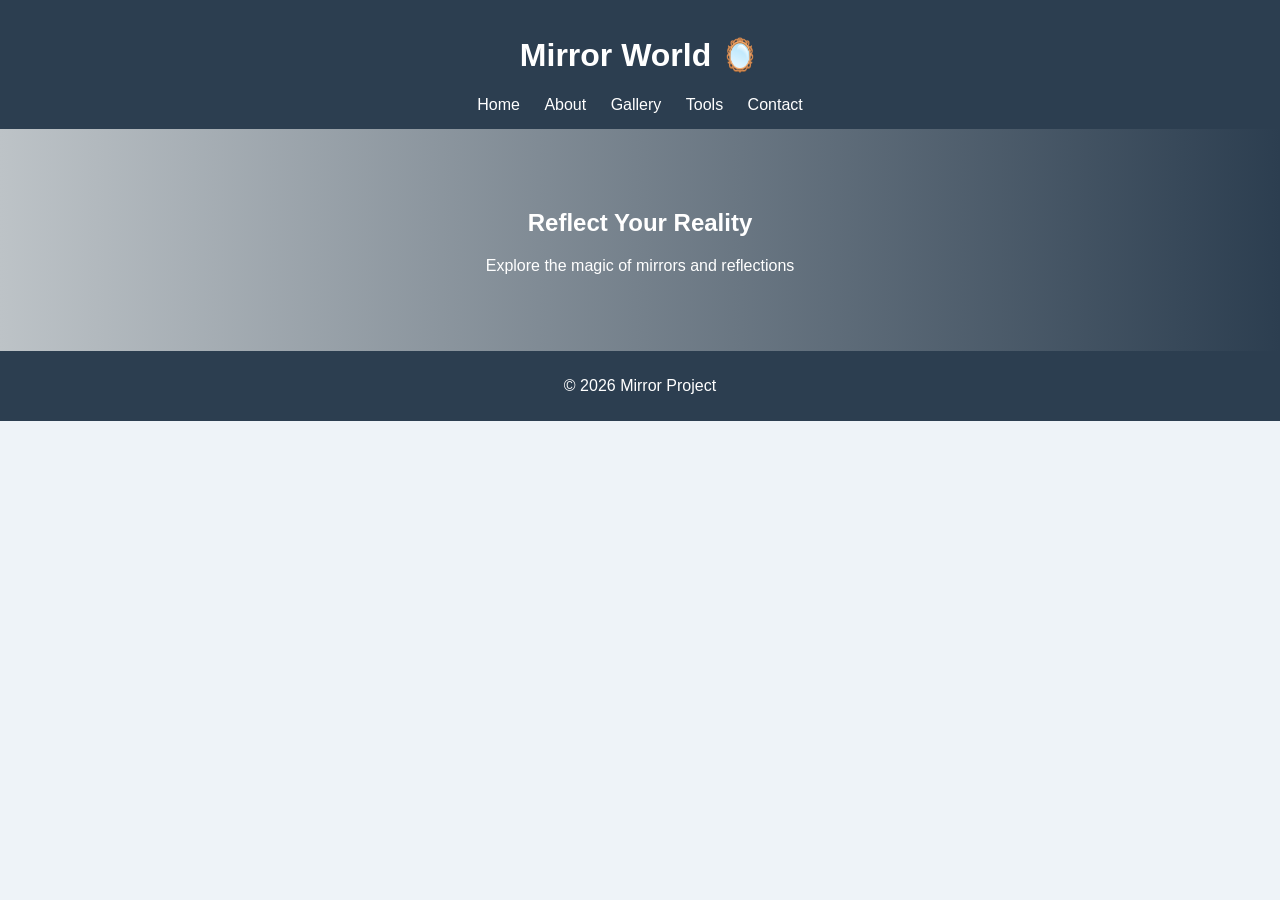
<file: index.html>
<!DOCTYPE html>
<html lang="en">
<head>
  <meta charset="UTF-8">
  <title>Mirror World</title>
  <link rel="stylesheet" href="css/style.css">
</head>
<body>

<header>
  <h1>Mirror World 🪞</h1>
  <nav>
    <a href="index.html">Home</a>
    <a href="pages/about.html">About</a>
    <a href="pages/gallery.html">Gallery</a>
    <a href="pages/tools.html">Tools</a>
    <a href="pages/contact.html">Contact</a>
  </nav>
</header>

<section class="hero">
  <h2>Reflect Your Reality</h2>
  <p>Explore the magic of mirrors and reflections</p>
</section>

<footer>
  <p>© 2026 Mirror Project</p>
</footer>

</body>
</html>
</file>
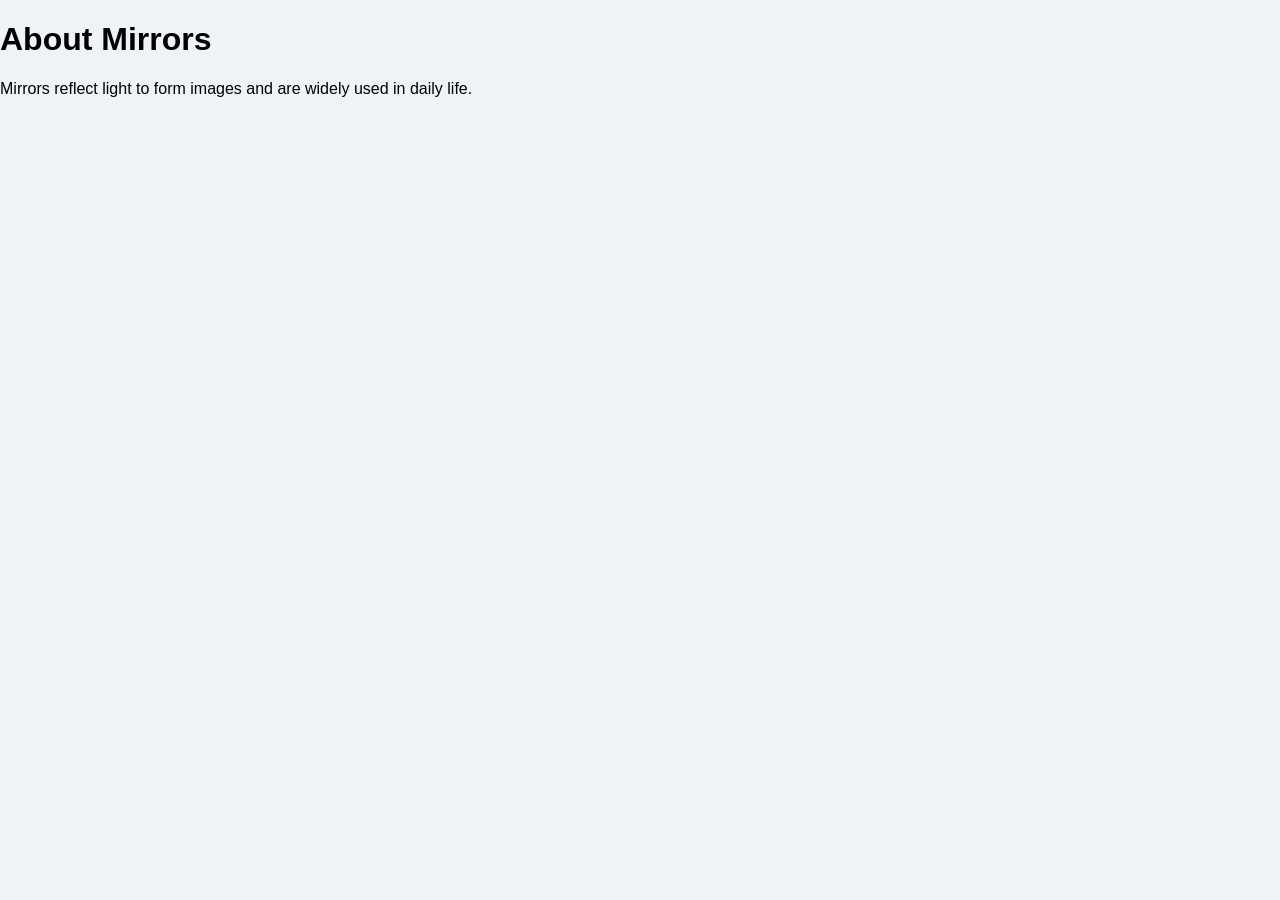
<file: pages/about.html>
<!DOCTYPE html>
<html>
<head>
  <title>About Mirrors</title>
  <link rel="stylesheet" href="../css/style.css">
</head>
<body>

<h1>About Mirrors</h1>
<p>Mirrors reflect light to form images and are widely used in daily life.</p>

</body>
</html>
</file>
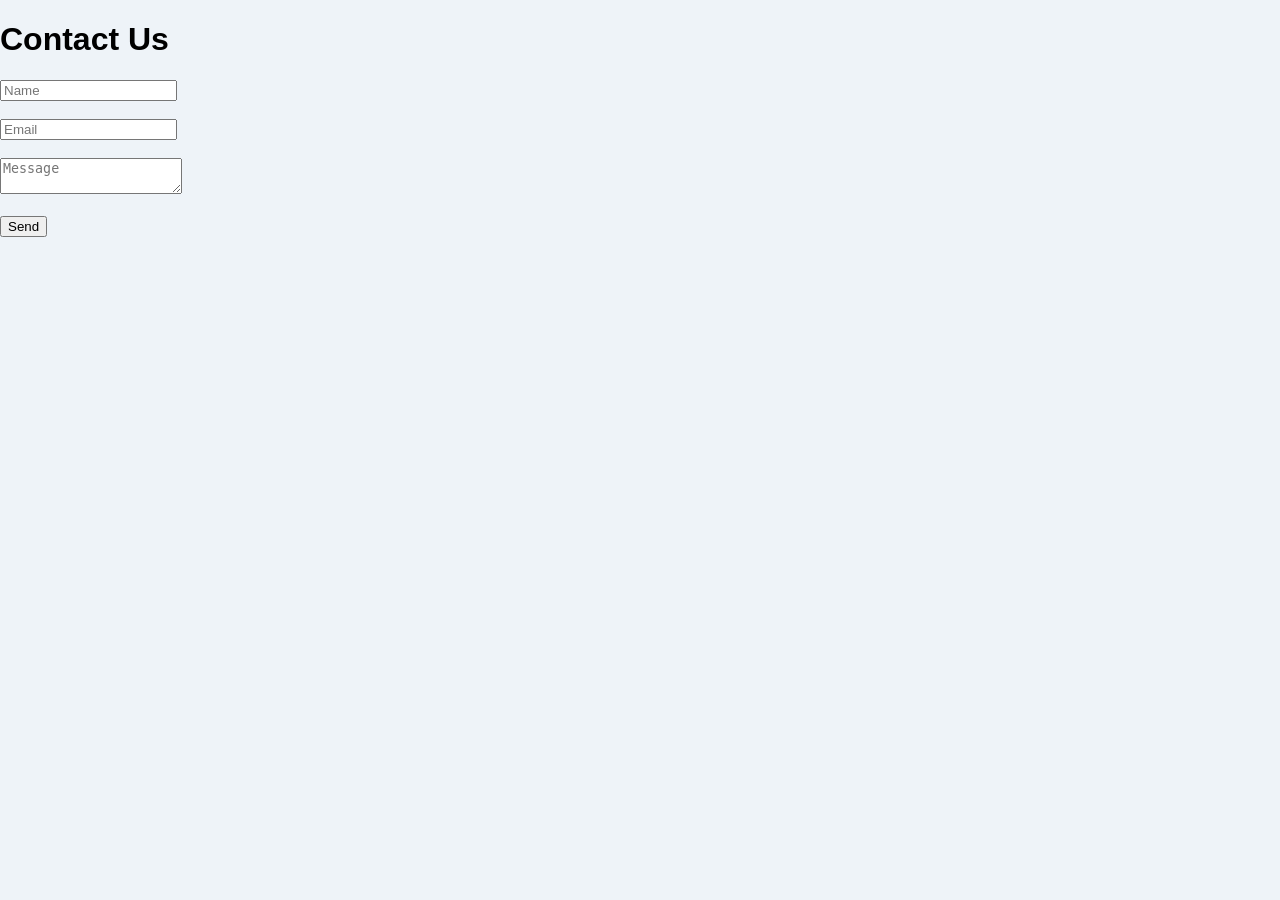
<file: pages/contact.html>
<!DOCTYPE html>
<html>
<head>
  <title>Contact</title>
  <link rel="stylesheet" href="../css/style.css">
</head>
<body>

<h1>Contact Us</h1>

<form>
  <input type="text" placeholder="Name"><br><br>
  <input type="email" placeholder="Email"><br><br>
  <textarea placeholder="Message"></textarea><br><br>
  <button type="submit">Send</button>
</form>

</body>
</html>
</file>
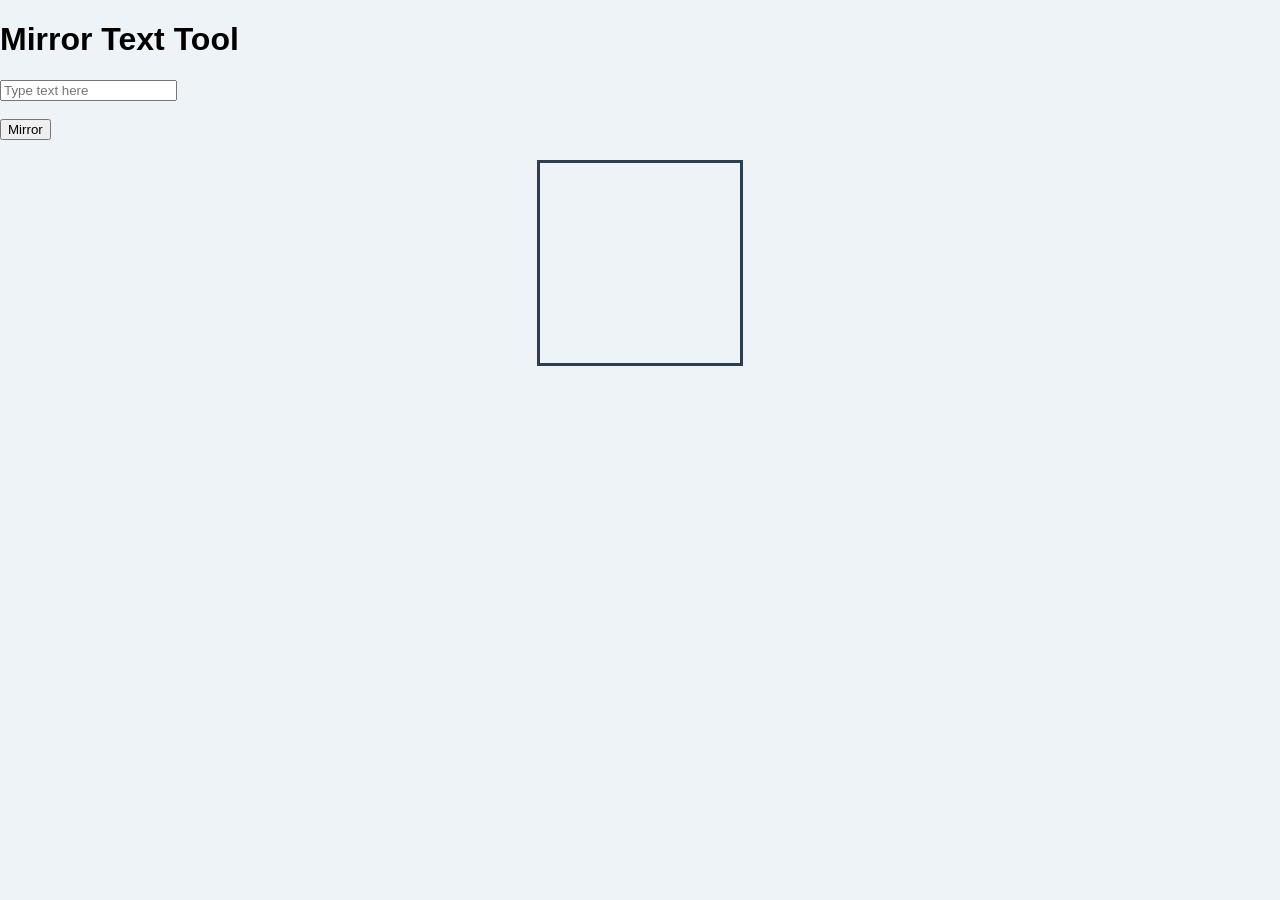
<file: pages/tools.html>
<!DOCTYPE html>
<html>
<head>
  <title>Mirror Tool</title>
  <link rel="stylesheet" href="../css/style.css">
</head>
<body>

<h1>Mirror Text Tool</h1>

<input type="text" id="inputText" placeholder="Type text here">
<br><br>
<button onclick="mirrorText()">Mirror</button>

<div class="mirror-box">
  <p id="outputText"></p>
</div>

<script src="../js/script.js"></script>

</body>
</html>
</file>
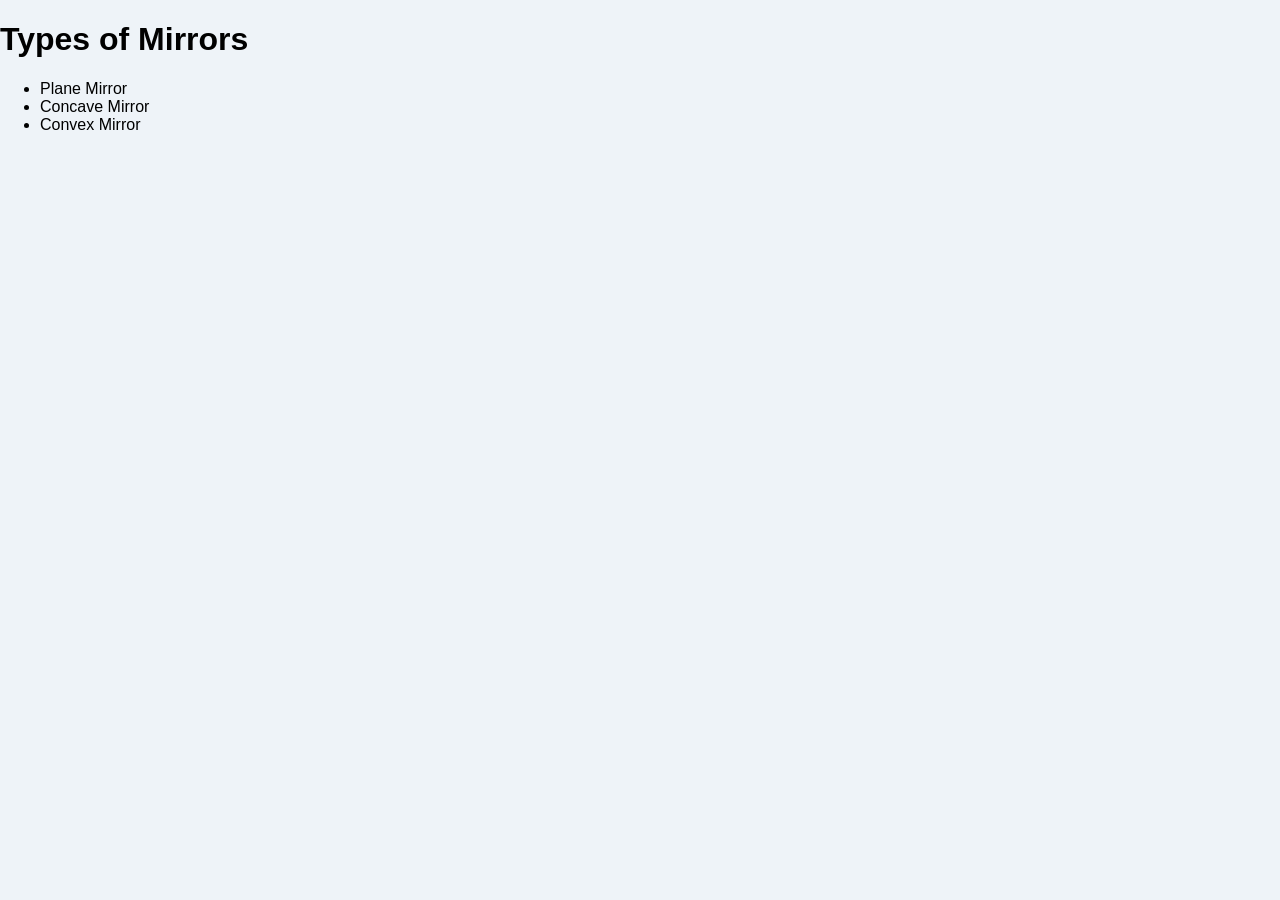
<file: pages/types.html>
<!DOCTYPE html>
<html>
<head>
  <title>Types of Mirrors</title>
  <link rel="stylesheet" href="../css/style.css">
</head>
<body>

<h1>Types of Mirrors</h1>
<ul>
  <li>Plane Mirror</li>
  <li>Concave Mirror</li>
  <li>Convex Mirror</li>
</ul>

</body>
</html>
</file>
<file: css/style.css>
body {
  margin: 0;
  font-family: Arial, sans-serif;
  background: #eef3f8;
}

header {
  background: #2c3e50;
  color: white;
  padding: 15px;
  text-align: center;
}

nav a {
  color: white;
  margin: 0 10px;
  text-decoration: none;
}

.hero {
  padding: 60px;
  text-align: center;
  background: linear-gradient(to right, #bdc3c7, #2c3e50);
  color: white;
}

.container {
  padding: 20px;
  text-align: center;
}

img {
  margin: 10px;
  border-radius: 10px;
}

.mirror-box {
  width: 200px;
  height: 200px;
  margin: 20px auto;
  border: 3px solid #2c3e50;
  display: flex;
  align-items: center;
  justify-content: center;
}

footer {
  background: #2c3e50;
  color: white;
  text-align: center;
  padding: 10px;
}
</file>
